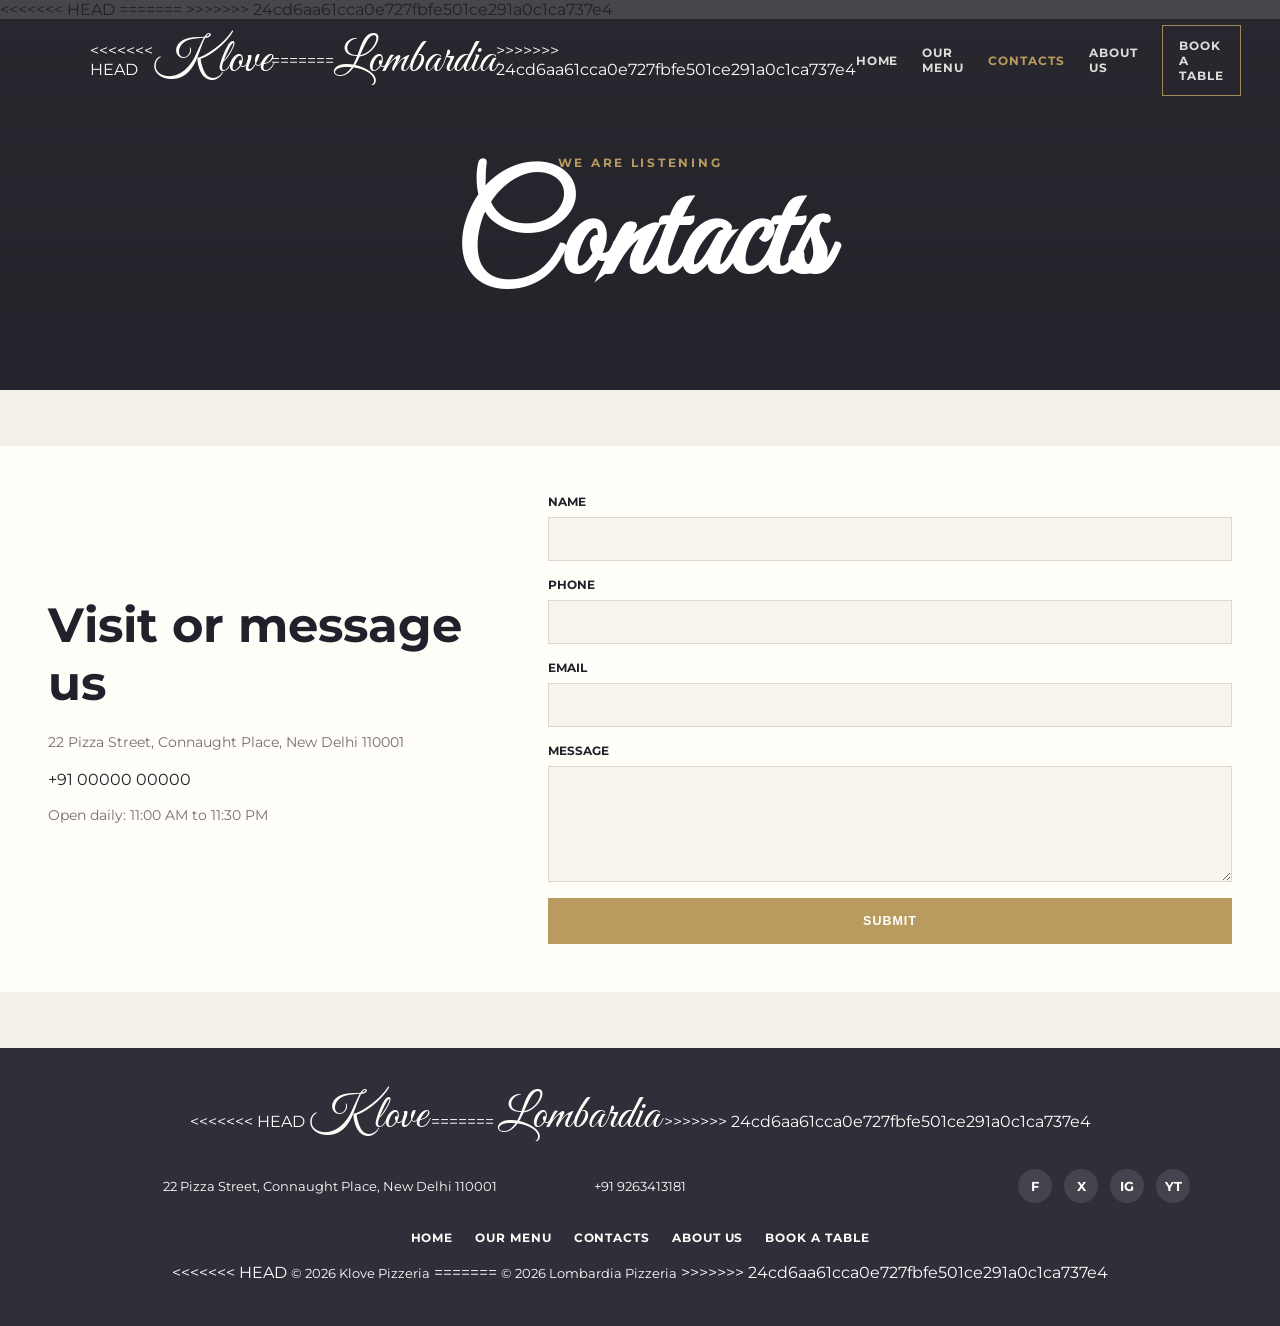
<file: contact.html>
<!DOCTYPE html>
<html lang="en">
<head>
  <meta charset="UTF-8">
  <meta name="viewport" content="width=device-width, initial-scale=1.0">
<<<<<<< HEAD
  <title>Klove Pizzeria | Contact</title>
=======
  <title>Lombardia Pizzeria | Contact</title>
>>>>>>> 24cd6aa61cca0e727fbfe501ce291a0c1ca737e4
  <link rel="preconnect" href="https://fonts.googleapis.com">
  <link rel="preconnect" href="https://fonts.gstatic.com" crossorigin>
  <link href="https://fonts.googleapis.com/css2?family=Great+Vibes&family=Montserrat:wght@400;500;600;700&display=swap" rel="stylesheet">
  <link rel="stylesheet" href="styles.css">
</head>
<body>
  <header class="compact-header">
    <nav class="navbar">
<<<<<<< HEAD
      <a class="brand" href="index.html">Klove</a>
=======
      <a class="brand" href="index.html">Lombardia</a>
>>>>>>> 24cd6aa61cca0e727fbfe501ce291a0c1ca737e4
      <button class="nav-toggle" type="button" aria-label="Open navigation" aria-expanded="false"><span></span><span></span><span></span></button>
      <div class="nav-links"><a href="index.html">Home</a><a href="menu.html">Our Menu</a><a class="active" href="contact.html">Contacts</a><a href="about.html">About Us</a><a class="nav-cta" href="book-table.html">Book a Table</a></div>
    </nav>
    <div class="page-hero"><p class="eyebrow">We Are Listening</p><h1>Contacts</h1></div>
  </header>

  <main class="form-page">
    <section class="form-layout">
      <div class="contact-info">
        <h2>Visit or message us</h2>
        <p>22 Pizza Street, Connaught Place, New Delhi 110001</p>
        <a href="tel:+919263413181">+91 00000 00000</a>
        <p>Open daily: 11:00 AM to 11:30 PM</p>
      </div>
      <form class="paper-form whatsapp-form" data-form-type="Contact">
        <label>Name<input name="name" type="text" required></label>
        <label>Phone<input name="phone" type="tel" required></label>
        <label>Email<input name="email" type="email"></label>
        <label>Message<textarea name="message" rows="6" required></textarea></label>
        <button class="btn btn-gold" type="submit">Submit</button>
      </form>
    </section>
  </main>

  <footer class="site-footer">
<<<<<<< HEAD
    <a class="brand" href="index.html">Klove</a>
=======
    <a class="brand" href="index.html">Lombardia</a>
>>>>>>> 24cd6aa61cca0e727fbfe501ce291a0c1ca737e4
    <div class="footer-grid">
      <p>22 Pizza Street, Connaught Place, New Delhi 110001</p>
      <a href="tel:+919263413181">+91 9263413181</a>
      <div class="socials"><a href="https://facebook.com" aria-label="Facebook">f</a><a href="https://twitter.com" aria-label="Twitter">x</a><a href="https://instagram.com" aria-label="Instagram">ig</a><a href="https://youtube.com" aria-label="YouTube">yt</a></div>
    </div>
    <div class="footer-links"><a href="index.html">Home</a><a href="menu.html">Our Menu</a><a href="contact.html">Contacts</a><a href="about.html">About Us</a><a href="book-table.html">Book a Table</a></div>
<<<<<<< HEAD
    <small>© 2026 Klove Pizzeria</small>
=======
    <small>© 2026 Lombardia Pizzeria</small>
>>>>>>> 24cd6aa61cca0e727fbfe501ce291a0c1ca737e4
  </footer>
  <script src="script.js"></script>
</body>
</html>
</file>
<file: styles.css>
:root {
  --ink: #22202a;
  --paper: #f4efe8;
  --white: #fffdf8;
  --gold: #b99a5f;
  --gold-dark: #927643;
  --blue: #2467b2;
  --muted: #756f68;
}

* {
  box-sizing: border-box;
}

body {
  margin: 0;
  color: var(--ink);
  font-family: "Montserrat", Arial, sans-serif;
  background:
    linear-gradient(rgba(20, 18, 25, .78), rgba(20, 18, 25, .78)),
    url("https://images.pexels.com/photos/315755/pexels-photo-315755.jpeg?auto=compress&cs=tinysrgb&w=1600") center / cover fixed;
}

a {
  color: inherit;
  text-decoration: none;
}

img {
  display: block;
  max-width: 100%;
}

.site-header,
.compact-header {
  width: 100%;
  background: #201f28;
}

.navbar {
  display: flex;
  align-items: center;
  justify-content: space-between;
  min-height: 82px;
  padding: 0 7%;
  color: var(--white);
  position: relative;
  z-index: 5;
}

.brand {
  font-family: "Great Vibes", cursive;
  font-size: clamp(2rem, 4vw, 3rem);
  line-height: 1;
}

.nav-links {
  display: flex;
  align-items: center;
  gap: 24px;
  font-size: .75rem;
  font-weight: 700;
  letter-spacing: .08em;
  text-transform: uppercase;
}

.nav-links a {
  opacity: .85;
}

.nav-links a:hover,
.nav-links .active {
  color: var(--gold);
  opacity: 1;
}

.nav-cta {
  border: 1px solid var(--gold);
  padding: 12px 16px;
}

.nav-toggle {
  display: none;
  width: 42px;
  height: 42px;
  border: 1px solid rgba(255,255,255,.25);
  background: transparent;
}

.nav-toggle span {
  display: block;
  height: 2px;
  width: 20px;
  margin: 5px auto;
  background: var(--white);
}

.hero {
  min-height: 575px;
  display: grid;
  place-items: center;
  text-align: center;
  color: var(--white);
  padding: 80px 24px 160px;
  background:
    linear-gradient(rgba(15,14,20,.28), rgba(15,14,20,.58)),
    url("https://images.pexels.com/photos/1566837/pexels-photo-1566837.jpeg?auto=compress&cs=tinysrgb&w=1600") center / cover;
}

.hero-copy {
  max-width: 760px;
}

.eyebrow {
  margin: 0 0 12px;
  color: var(--gold);
  font-size: .78rem;
  font-weight: 700;
  letter-spacing: .22em;
  text-transform: uppercase;
}

h1 {
  margin: 0;
  font-family: "Great Vibes", cursive;
  font-size: clamp(4rem, 11vw, 8.5rem);
  line-height: .9;
}

h2 {
  margin: 0 0 18px;
  font-size: clamp(1.8rem, 4vw, 3rem);
}

h3 {
  margin: 0;
  font-size: .95rem;
  text-transform: uppercase;
}

.hero p:not(.eyebrow) {
  max-width: 620px;
  margin: 18px auto 0;
  line-height: 1.8;
}

.hero-actions,
.center-action {
  display: flex;
  gap: 14px;
  justify-content: center;
  flex-wrap: wrap;
  margin-top: 28px;
}

.btn,
.mini-btn {
  display: inline-flex;
  align-items: center;
  justify-content: center;
  border: 0;
  cursor: pointer;
  font-weight: 700;
  text-transform: uppercase;
}

.btn {
  min-height: 46px;
  padding: 0 24px;
  font-size: .78rem;
  letter-spacing: .08em;
}

.btn-gold,
.mini-btn.gold {
  color: #fff;
  background: var(--gold);
}

.btn-gold:hover,
.mini-btn.gold:hover {
  background: var(--gold-dark);
}

.btn-outline {
  color: #fff;
  border: 1px solid rgba(255,255,255,.65);
}

.btn-blue,
.mini-btn.blue {
  color: #fff;
  background: var(--blue);
}

.feature-panel,
.mosaic-menu,
.form-layout,
.about-section,
.menu-section {
  width: 100%;
  margin: 0;
  background: var(--white);
}

.overlap {
  margin-top: -90px;
  position: relative;
  z-index: 2;
  padding: 38px 48px 46px;
}

.section-title {
  text-align: center;
  margin-bottom: 28px;
}

.section-title span {
  display: block;
  font-family: "Great Vibes", cursive;
  color: var(--gold-dark);
  font-size: 2.2rem;
}

.section-title.light {
  color: #fff;
  text-shadow: 0 2px 22px rgba(0,0,0,.55);
}

.section-title.light span {
  color: #fff;
}

.popular-grid,
.menu-grid {
  display: grid;
  grid-template-columns: repeat(5, 1fr);
  gap: 22px;
}

.popular-grid.three {
  grid-template-columns: repeat(3, 1fr);
}

.dish-card,
.menu-card {
  text-align: center;
}

.dish-card img {
  width: 135px;
  height: 135px;
  margin: 0 auto 16px;
  object-fit: cover;
  border-radius: 50%;
  border: 5px solid #f1e5d4;
}

.dish-card p,
.menu-card p,
.about-section p,
.delivery-strip p,
.contact-info p,
.booking-note p {
  color: var(--muted);
  font-size: .9rem;
  line-height: 1.75;
}

.dish-card strong,
.menu-card strong {
  display: block;
  margin: 10px 0 14px;
  color: var(--gold-dark);
}

.mini-btn {
  min-height: 30px;
  min-width: 96px;
  padding: 0 12px;
  font-size: .67rem;
}

.photo-band {
  width: 100%;
  min-height: 255px;
  margin: 0;
  display: grid;
  place-items: center;
  padding: 72px 20px;
  background-position: center;
  background-size: cover;
}

.starters-band {
  background-image: linear-gradient(rgba(24,22,30,.35), rgba(24,22,30,.55)), url("https://images.pexels.com/photos/1640774/pexels-photo-1640774.jpeg?auto=compress&cs=tinysrgb&w=1600");
}

.drinks-band {
  background-image: linear-gradient(rgba(24,22,30,.38), rgba(24,22,30,.58)), url("https://images.pexels.com/photos/1283219/pexels-photo-1283219.jpeg?auto=compress&cs=tinysrgb&w=1600");
}

.mosaic-menu {
  display: grid;
  grid-template-columns: 1fr 1fr;
}

.mosaic-menu article {
  display: grid;
  grid-template-columns: 1fr 1fr;
}

.mosaic-menu div {
  min-height: 230px;
  padding: 32px;
  display: flex;
  flex-direction: column;
  align-items: flex-start;
  justify-content: center;
}

.mosaic-menu img {
  width: 100%;
  height: 100%;
  min-height: 230px;
  object-fit: cover;
}

.drinks-panel {
  padding: 48px;
}

.delivery-strip {
  width: 100%;
  margin: 0;
  min-height: 300px;
  padding: 48px 7%;
  display: grid;
  grid-template-columns: 260px minmax(0, 560px);
  justify-content: center;
  align-items: center;
  gap: 38px;
  color: #fff;
  background: #24232d;
}

.delivery-strip img {
  width: 260px;
  height: 180px;
  object-fit: cover;
  transform: rotate(-4deg);
  box-shadow: 0 18px 35px rgba(0,0,0,.35);
}

.site-footer {
  width: 100%;
  margin: 0;
  padding: 44px 7%;
  text-align: center;
  color: var(--white);
  background: #302e39;
}

.footer-grid {
  display: grid;
  grid-template-columns: 1fr auto 1fr;
  align-items: center;
  gap: 24px;
  margin: 24px 0;
  font-size: .82rem;
}

.footer-links {
  display: flex;
  justify-content: center;
  flex-wrap: wrap;
  gap: 14px 22px;
  margin-bottom: 18px;
  font-size: .72rem;
  font-weight: 700;
  letter-spacing: .08em;
  text-transform: uppercase;
}

.footer-links a:hover {
  color: var(--gold);
}

.socials {
  display: flex;
  justify-content: flex-end;
  gap: 12px;
}

.socials a {
  width: 34px;
  height: 34px;
  display: grid;
  place-items: center;
  border-radius: 50%;
  background: rgba(255,255,255,.1);
  text-transform: uppercase;
  font-weight: 700;
}

.compact-header {
  background:
    linear-gradient(rgba(28,27,35,.72), rgba(28,27,35,.82)),
    url("https://images.pexels.com/photos/5907901/pexels-photo-5907901.jpeg?auto=compress&cs=tinysrgb&w=1600") center / cover;
}

.page-hero {
  min-height: 285px;
  display: grid;
  place-items: center;
  align-content: center;
  text-align: center;
  color: #fff;
  padding: 54px 20px 86px;
}

.menu-page {
  width: 100%;
  margin: 0;
  background: var(--paper);
  padding: 52px 0;
}

.menu-section {
  padding: 38px 48px;
  margin-bottom: 34px;
}

.menu-grid {
  grid-template-columns: repeat(4, 1fr);
}

.menu-card {
  background: #fbfaf7;
  padding: 12px 12px 18px;
  box-shadow: 0 10px 25px rgba(39,31,20,.08);
}

.menu-card img {
  width: 100%;
  aspect-ratio: 1 / .72;
  object-fit: cover;
  margin-bottom: 16px;
}

.form-page {
  width: 100%;
  margin: 0;
  padding: 56px 0;
  background: var(--paper);
}

.form-layout {
  display: grid;
  grid-template-columns: .8fr 1.2fr;
  gap: 44px;
  padding: 48px;
}

.form-layout.reverse {
  grid-template-columns: 1.05fr .95fr;
}

.paper-form {
  display: grid;
  gap: 16px;
}

.paper-form label {
  display: grid;
  gap: 8px;
  font-size: .78rem;
  font-weight: 700;
  text-transform: uppercase;
}

.paper-form input,
.paper-form textarea {
  width: 100%;
  border: 1px solid #ded7cd;
  background: #f7f3ed;
  min-height: 44px;
  padding: 12px;
  font: inherit;
}

.paper-form textarea {
  resize: vertical;
}

.contact-info,
.booking-note {
  align-self: center;
}

.booking-note img {
  width: 100%;
  max-height: 360px;
  object-fit: cover;
  margin-top: 24px;
}

.about-section {
  display: grid;
  grid-template-columns: 1fr 1fr;
  gap: 44px;
  padding: 56px 48px;
}

.about-section img {
  width: 100%;
  height: 100%;
  min-height: 430px;
  object-fit: cover;
}

@media (max-width: 920px) {
  .nav-toggle {
    display: block;
  }

  .nav-links {
    display: none;
    position: absolute;
    left: 7%;
    right: 7%;
    top: 70px;
    padding: 18px;
    background: #262531;
    flex-direction: column;
    align-items: stretch;
  }

  .nav-links.open {
    display: flex;
  }

  .popular-grid,
  .popular-grid.three,
  .menu-grid,
  .mosaic-menu,
  .delivery-strip,
  .form-layout,
  .form-layout.reverse,
  .about-section,
  .footer-grid {
    grid-template-columns: 1fr;
  }

  .popular-grid,
  .menu-grid {
    max-width: 520px;
    margin: 0 auto;
  }

  .footer-grid,
  .socials {
    justify-items: center;
    justify-content: center;
  }
}

@media (max-width: 620px) {
  .navbar,
  .overlap,
  .drinks-panel,
  .menu-section,
  .form-layout,
  .about-section {
    padding-left: 22px;
    padding-right: 22px;
  }

  .hero {
    min-height: 520px;
  }

  .mosaic-menu article {
    grid-template-columns: 1fr;
  }

  .delivery-strip {
    padding: 40px 22px;
  }

  .delivery-strip img {
    width: 100%;
  }
}
</file>
